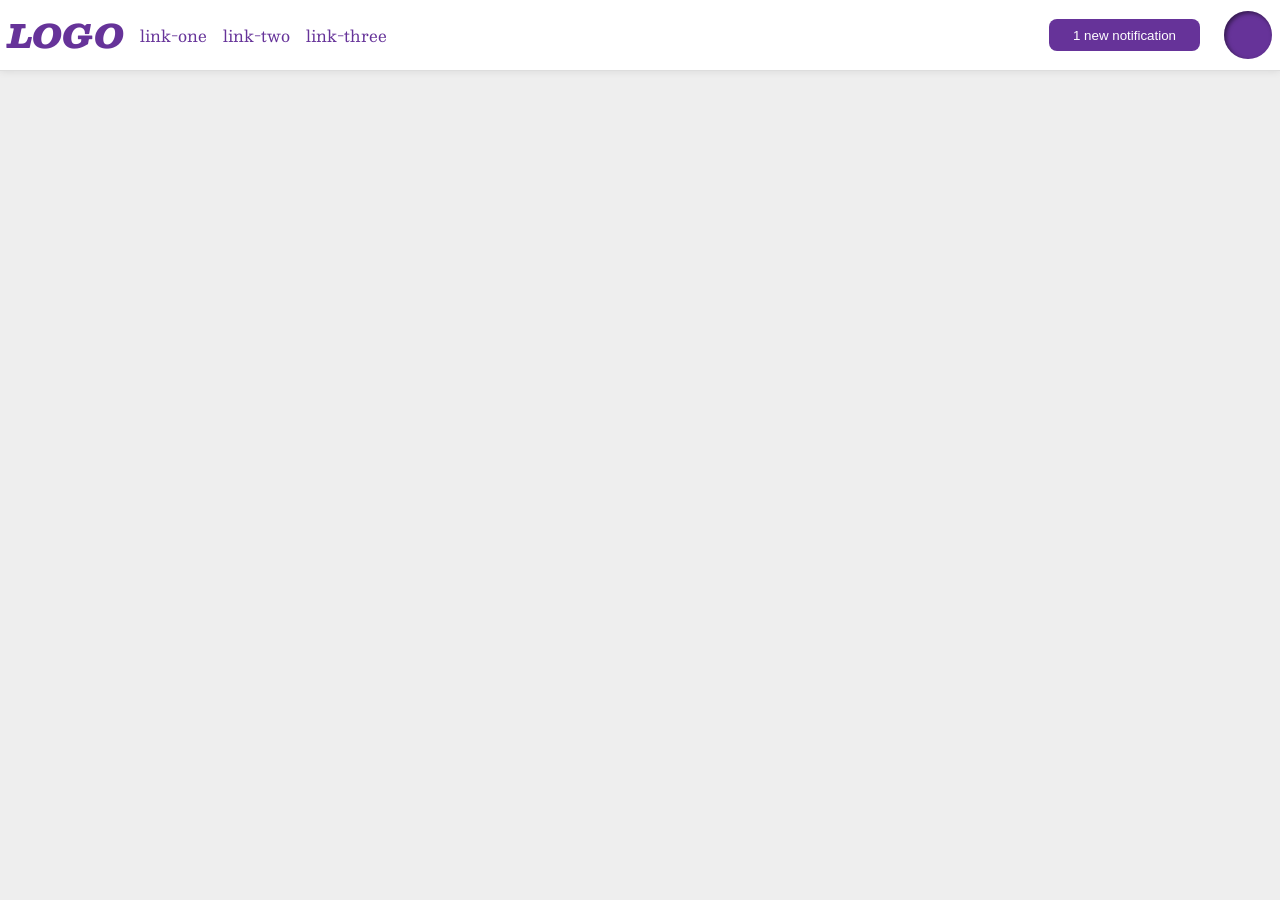
<file: foundations/flex/03-flex-header-2/index.html>
<!DOCTYPE html>
<html lang="en">
  <head>
    <meta charset="UTF-8">
    <meta http-equiv="X-UA-Compatible" content="IE=edge">
    <meta name="viewport" content="width=device-width, initial-scale=1.0">
    <title>Flex Header 2</title>
    <link rel="stylesheet" href="style.css">
  </head>
  <body>
    <div class="header">
      <div>
      <div class="logo">
        LOGO
      </div>
        <ul class="links">
          <li><a href="https://google.com">link-one</a></li>
          <li><a href="https://google.com">link-two</a></li>
          <li><a href="https://google.com">link-three</a></li>
        </ul>
      </div>
      <div>
        <button class="notifications">
          1 new notification
        </button>
        <div class="profile-image"></div>
      </div>
    </div>
  </body>
</html>
</file>
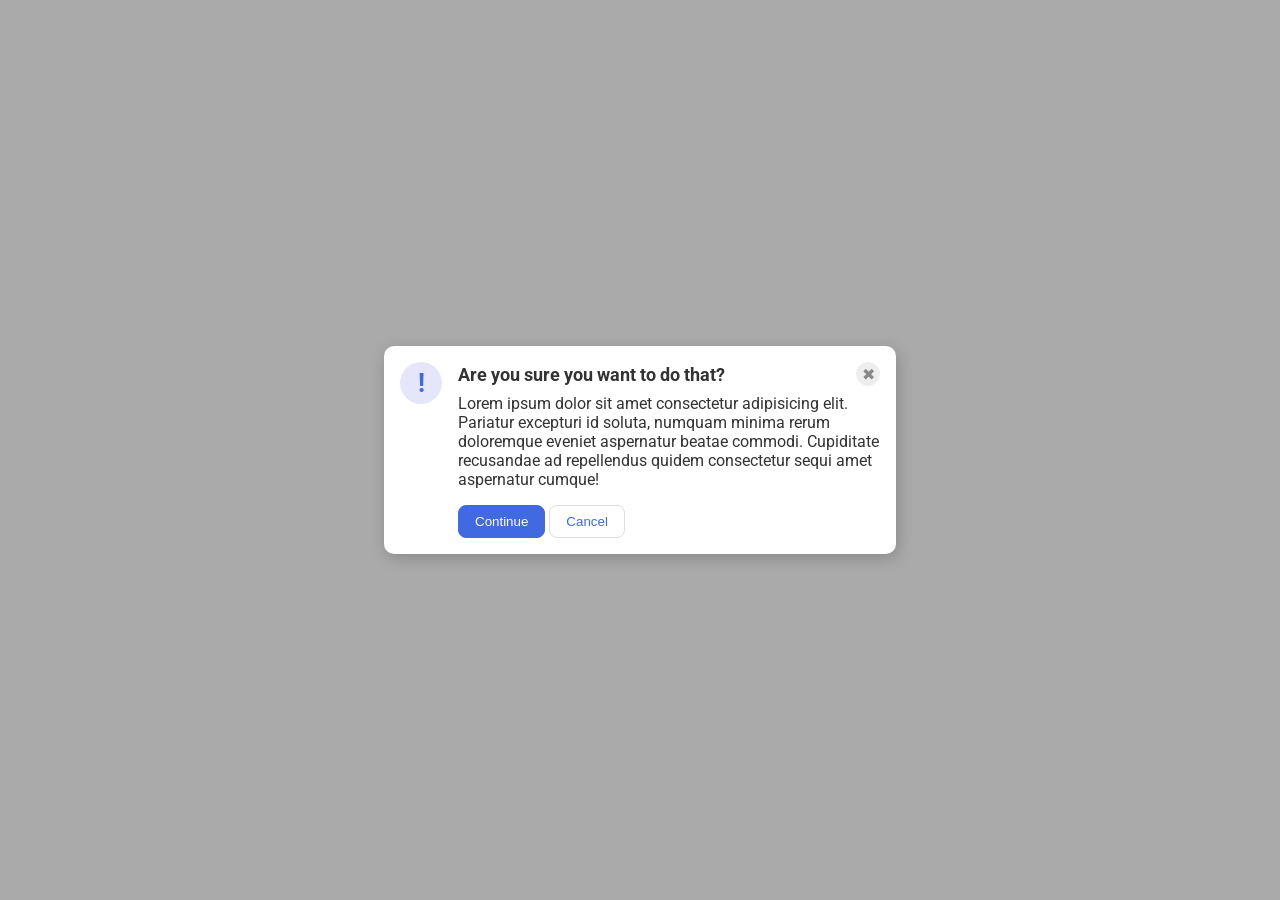
<file: foundations/flex/05-flex-modal/index.html>
<!DOCTYPE html>
<html lang="en">
  <head>
    <meta charset="UTF-8">
    <meta http-equiv="X-UA-Compatible" content="IE=edge">
    <meta name="viewport" content="width=device-width, initial-scale=1.0">
    <link rel="stylesheet" href="style.css">
    <title>Modal</title>
  </head>
  <body>
    <div class="modal">
      <div class="icon">!</div>
      <div class="center">
        <div class="header">
          <span>Are you sure you want to do that?</span>
          <button class="close-button">✖</button>
        </div>

        <div class="text">Lorem ipsum dolor sit amet consectetur adipisicing elit. Pariatur excepturi id soluta, numquam minima rerum doloremque eveniet aspernatur beatae commodi. Cupiditate recusandae ad repellendus quidem consectetur sequi amet aspernatur cumque!</div>
        <button class="continue">Continue</button>
        <button class="cancel">Cancel</button>
      </div>
    </div>
  </body>
</html>
</file>
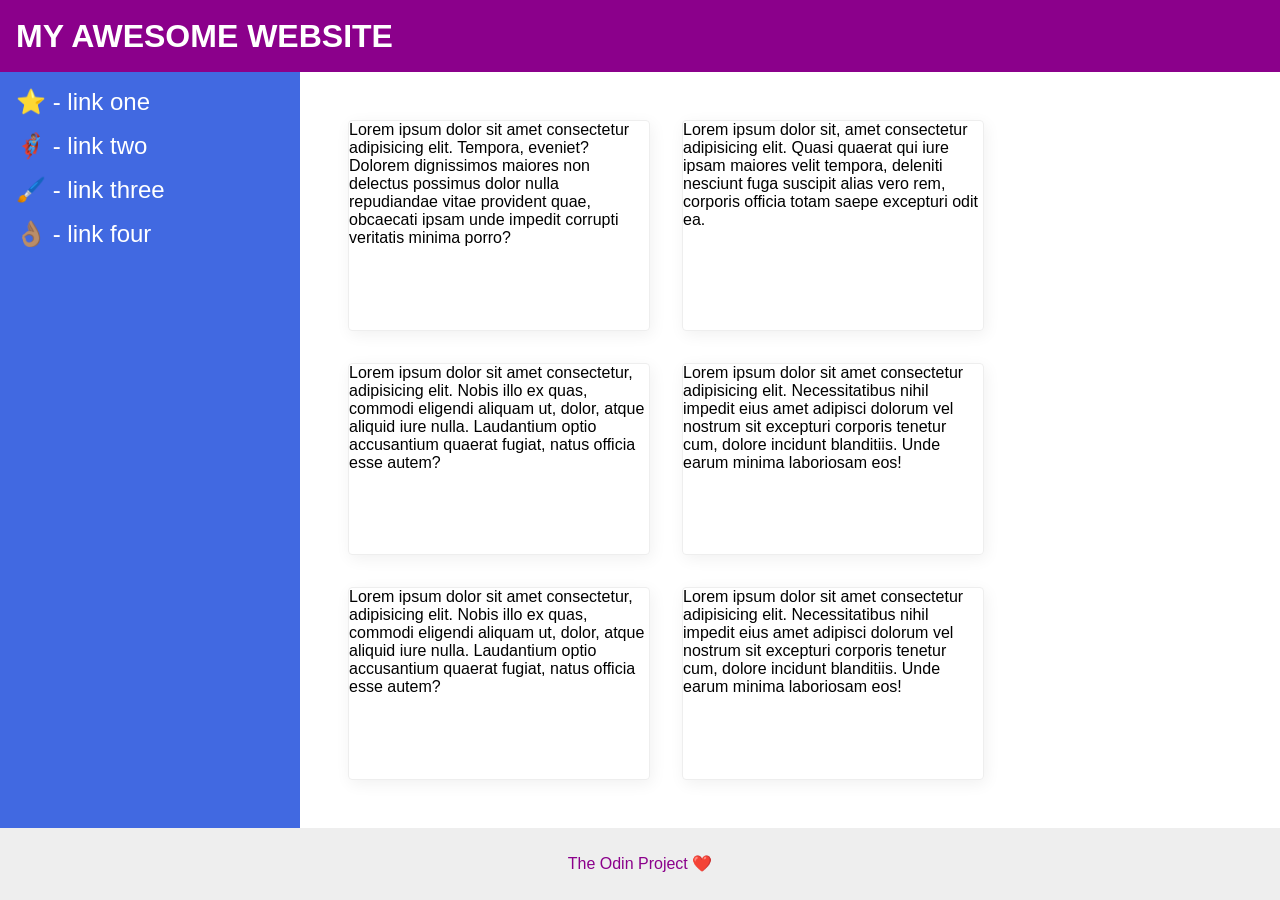
<file: foundations/flex/07-flex-layout-2/index.html>
<!DOCTYPE html>
<html lang="en">
  <head>
    <meta charset="UTF-8">
    <meta http-equiv="X-UA-Compatible" content="IE=edge">
    <meta name="viewport" content="width=device-width, initial-scale=1.0">
    <title>The Holy Grail</title>
    <link rel="stylesheet" href="style.css">
  </head>
  <body>
    <div class="header">
      MY AWESOME WEBSITE
    </div>
    
    <div class="center">
      <div class="sidebar">
        <ul>
          <li><a href="#">⭐ - link one</a></li>
          <li><a href="#">🦸🏽‍♂️ - link two</a></li>
          <li><a href="#">🖌️ - link three</a></li>
          <li><a href="#">👌🏽 - link four</a></li>
        </ul>
      </div>

      <div class="cards">
        <div class="card">Lorem ipsum dolor sit amet consectetur adipisicing elit. Tempora, eveniet? Dolorem dignissimos maiores non delectus possimus dolor nulla repudiandae vitae provident quae, obcaecati ipsam unde impedit corrupti veritatis minima porro?</div>
        <div class="card">Lorem ipsum dolor sit, amet consectetur adipisicing elit. Quasi quaerat qui iure ipsam maiores velit tempora, deleniti nesciunt fuga suscipit alias vero rem, corporis officia totam saepe excepturi odit ea.</div>
        <div class="card">Lorem ipsum dolor sit amet consectetur, adipisicing elit. Nobis illo ex quas, commodi eligendi aliquam ut, dolor, atque aliquid iure nulla. Laudantium optio accusantium quaerat fugiat, natus officia esse autem?</div>
        <div class="card">Lorem ipsum dolor sit amet consectetur adipisicing elit. Necessitatibus nihil impedit eius amet adipisci dolorum vel nostrum sit excepturi corporis tenetur cum, dolore incidunt blanditiis. Unde earum minima laboriosam eos!</div>
        <div class="card">Lorem ipsum dolor sit amet consectetur, adipisicing elit. Nobis illo ex quas, commodi eligendi aliquam ut, dolor, atque aliquid iure nulla. Laudantium optio accusantium quaerat fugiat, natus officia esse autem?</div>
        <div class="card">Lorem ipsum dolor sit amet consectetur adipisicing elit. Necessitatibus nihil impedit eius amet adipisci dolorum vel nostrum sit excepturi corporis tenetur cum, dolore incidunt blanditiis. Unde earum minima laboriosam eos!</div>
      </div>
      </div>
    
    <div class="footer">
      The Odin Project ❤️
    </div>
  </body>
</html>
</file>
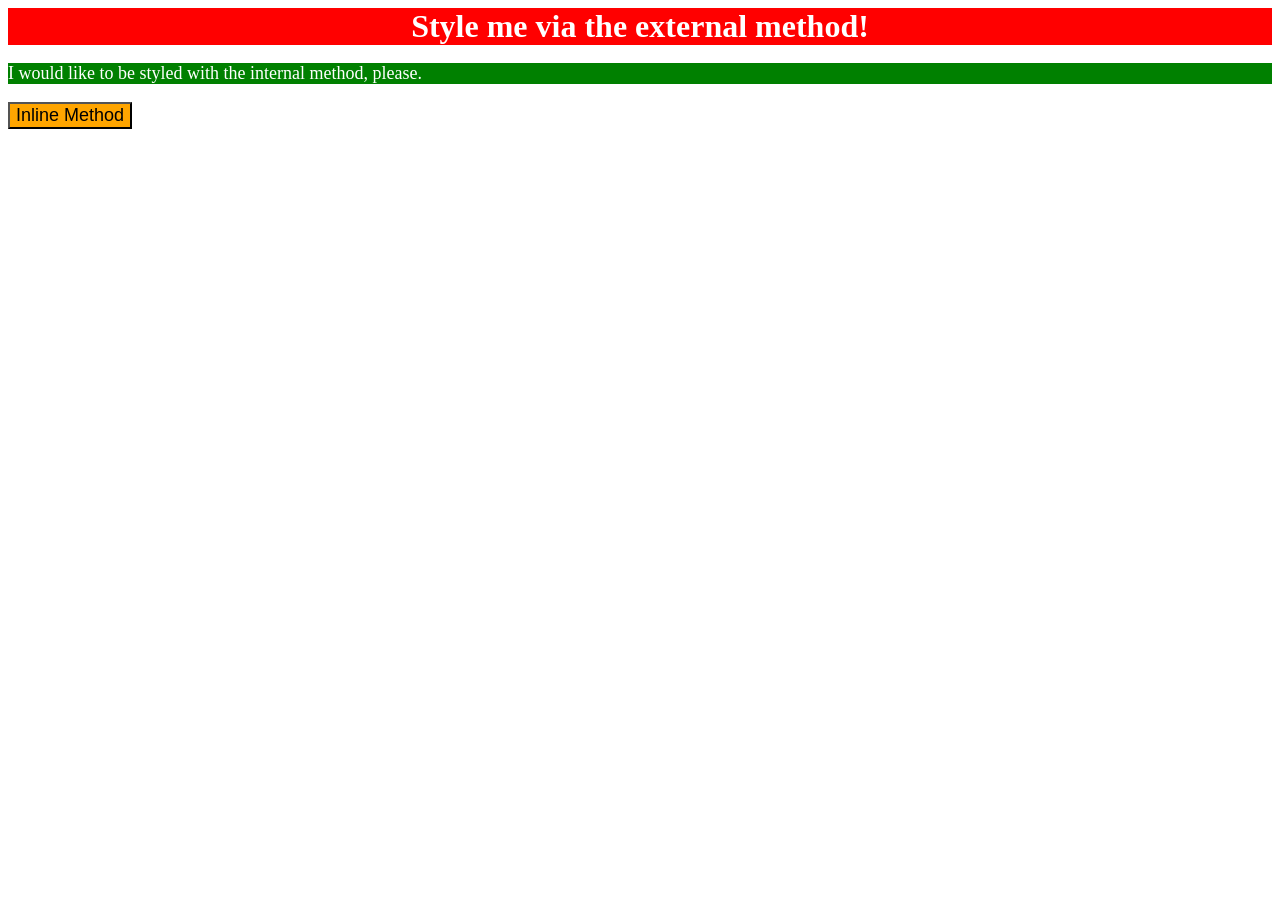
<file: foundations/intro-to-css/01-css-methods/index.html>
<!DOCTYPE html>
<html lang="en">
  <head>
    <meta charset="UTF-8">
    <meta http-equiv="X-UA-Compatible" content="IE=edge">
    <meta name="viewport" content="width=device-width, initial-scale=1.0">
    <title>Methods for Adding CSS</title>
    <link rel="stylesheet" href="./styles.css" />
    <style>
      p {
        background-color: green;
        color: white;
        font-size: 18px;
      }
    </style>
  </head>
  <body>
    <div>Style me via the external method!</div>
    <p>I would like to be styled with the internal method, please.</p>
    <button style="background-color: orange; font-size: 18px;">Inline Method</button>
  </body>
</html>
</file>
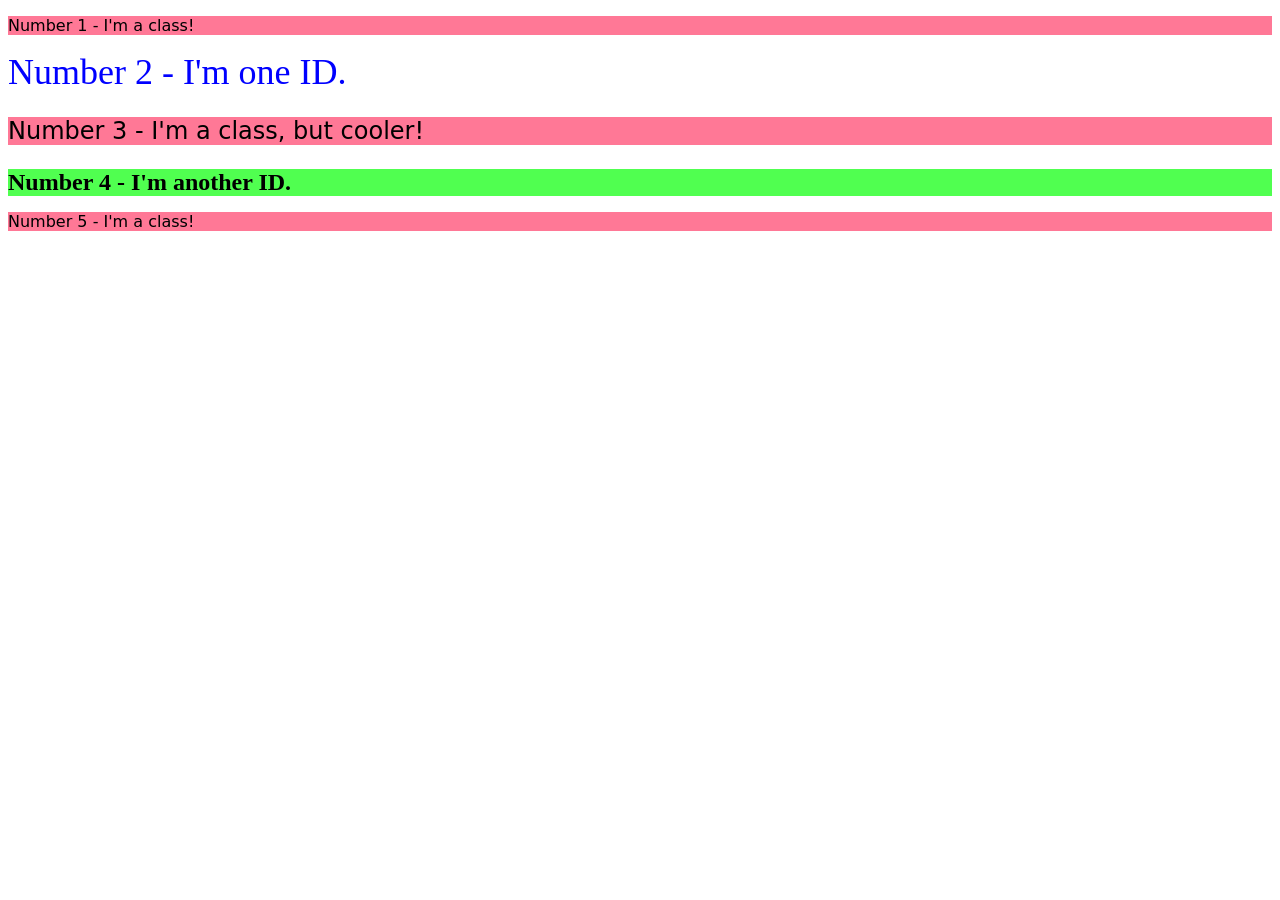
<file: foundations/intro-to-css/02-class-id-selectors/index.html>
<!DOCTYPE html>
<html lang="en">
  <head>
    <meta charset="UTF-8">
    <meta http-equiv="X-UA-Compatible" content="IE=edge">
    <meta name="viewport" content="width=device-width, initial-scale=1.0">
    <title>Class and ID Selectors</title>
    <link rel="stylesheet" href="style.css">
  </head>
  <body>
    <p class="odd">Number 1 - I'm a class!</p>
    <div id="second">Number 2 - I'm one ID.</div>
    <p class="odd third">Number 3 - I'm a class, but cooler!</p>
    <div id="fourth">Number 4 - I'm another ID.</div>
    <p class="odd">Number 5 - I'm a class!</p>
  </body>
</html>
</file>
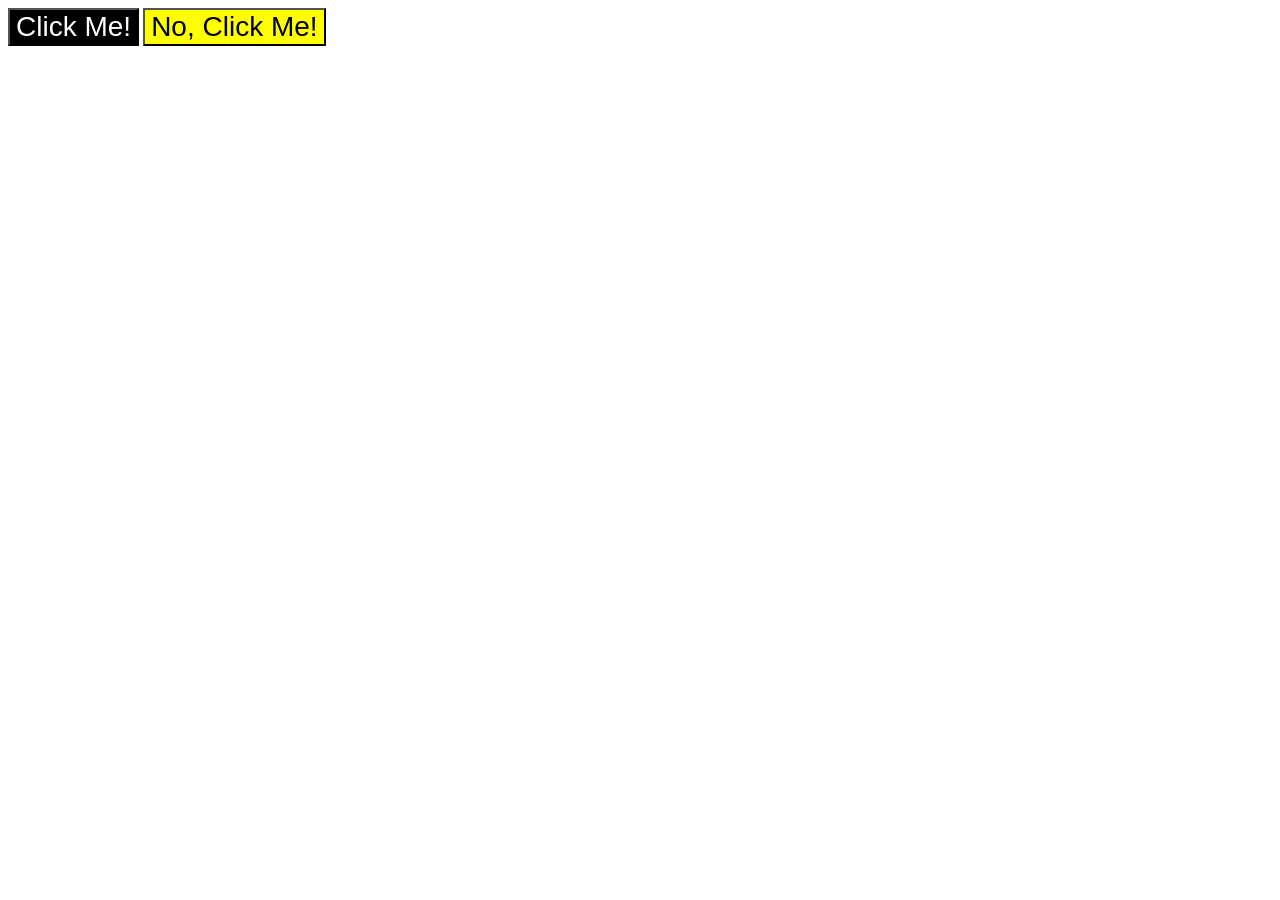
<file: foundations/intro-to-css/03-grouping-selectors/index.html>
<!DOCTYPE html>
<html lang="en">
  <head>
    <meta charset="UTF-8">
    <meta http-equiv="X-UA-Compatible" content="IE=edge">
    <meta name="viewport" content="width=device-width, initial-scale=1.0">
    <title>Grouping Selectors</title>
    <link rel="stylesheet" href="style.css">
  </head>
  <body>
    <button class="first">Click Me!</button>
    <button class="second">No, Click Me!</button>
  </body>
</html>
</file>
<file: foundations/flex/03-flex-header-2/style.css>
/* this is some magical font-importing.  
you'll learn about it later. */
@import url('https://fonts.googleapis.com/css2?family=Besley:ital,wght@0,400;1,900&display=swap');

body {
  margin: 0;
  background: #eee;
  font-family: Besley, serif;
}

button {
  border: none;
  border-radius: 8px;
  background: rebeccapurple;
  color: white;
  padding: 8px 24px;
  margin: 16px;
}

a {
  /* this removes the line under our links */
  text-decoration: none;
  color: rebeccapurple;
  margin: 8px;
}

ul {
  list-style-type: none;
  padding: 0px;
  display: flex;
  align-items: center;
}

.header {
  background: white;
  border-bottom: 1px solid #ddd;
  box-shadow: 0 0 8px rgba(0,0,0,.1);
  display: flex;
  justify-content: space-between;
  align-items: center;
}

.profile-image {
  background: rebeccapurple;
  box-shadow: inset 2px 2px 4px rgba(0,0,0,.5);
  border-radius: 50%;
  width: 48px;
  height: 48px;
  margin: 8px;
}

.logo {
  color: rebeccapurple;
  font-size: 32px;
  font-weight: 900;
  font-style: italic;
  margin: 8px;
}

.header div {
  display: flex;
}
</file>
<file: foundations/flex/05-flex-modal/style.css>
@import url('https://fonts.googleapis.com/css2?family=Roboto:wght@400;700&display=swap');

html, body {
  height: 100%;
}

body {
  font-family: Roboto, sans-serif;
  margin: 0;
  background: #aaa;
  color: #333;
  /* I'll give you this one for free lol */
  display: flex;
  align-items: center;
  justify-content: center;
}

.modal {
  background: white;
  width: 480px;
  border-radius: 10px;
  box-shadow: 2px 4px 16px rgba(0,0,0,.2);
  display: flex;
  padding: 16px;
  gap: 16px;
}

.icon {
  color: royalblue;
  font-size: 26px;
  font-weight: 700;
  background: lavender;
  width: 42px;
  height: 42px;
  border-radius: 50%;
  display: flex;
  align-items: center;
  justify-content: center;
  flex-shrink: 0;
}

.close-button {
  background: #eee;
  border-radius: 50%;
  color: #888;
  font-weight: 400;
  font-size: 16px;
  height: 24px;
  width: 24px;
  display: flex;
  align-items: center;
  justify-content: center;
  border: 1px solid #eee;
  padding: 0;
}

.header {
  font-weight: 700;
  font-size: large;
  display: flex;
  align-items: center;
  justify-content: space-between;
  margin-bottom: 8px;
}

.text {
  margin-bottom: 16px;
}

button {
  cursor: pointer;
  padding: 8px 16px;
  border-radius: 8px;
}

button.continue {
  background: royalblue;
  border: 1px solid royalblue;
  color: white;
}

button.cancel {
  background: white;
  border: 1px solid #ddd;
  color: royalblue;
}
</file>
<file: foundations/flex/07-flex-layout-2/style.css>
body {
  font-family: -apple-system, BlinkMacSystemFont, 'Segoe UI', Roboto, Oxygen, Ubuntu, Cantarell, 'Open Sans', 'Helvetica Neue', sans-serif;
  margin: 0;
  min-height: 100vh;
  /* Additions */
  display: flex;
  flex-direction: column;
}

ul {
  list-style-type: none;
  padding: 0;
  margin: 0;
  display: flex;
  flex-direction: column;
  gap: 16px;
}

a {
  text-decoration: none;
  font-size: 24px;
  color: white;
}

.header {
  height: 72px;
  background: darkmagenta;
  color: white;
  /* Additions */
  line-height: 72px;
  font-size: 32px;
  font-weight: 900;
  text-indent: 16px;
}

.footer {
  height: 72px;
  background: #eee;
  color: darkmagenta;
  /* Additions */
  line-height: 72px;
  text-align: center;
}

.center {
  display: flex;
  flex-grow: 1;
}

.sidebar {
  width: 300px;
  background: royalblue;
  box-sizing: border-box;
  /* Additions */
  flex-shrink: 0;
  padding: 16px;
}

.cards {
  padding: 48px;
  display: flex;
  flex-wrap: wrap;
  gap: 32px;
}

.card {
  border: 1px solid #eee;
  box-shadow: 2px 4px 16px rgba(0,0,0,.06);
  border-radius: 4px;
  flex-basis: 300px;
}

/* Additions */
</file>
<file: foundations/intro-to-css/01-css-methods/styles.css>
div {
    background-color: red;
    color: white;
    font-size: 32px;
    font-weight: bold;
    text-align: center;
}
</file>
<file: foundations/intro-to-css/02-class-id-selectors/style.css>
/* Add CSS Styling */

.odd {
    background-color: rgb(255, 120, 150);
    font-family: "Verdana", "DejaVu Sans", sans-serif;
}

.odd.third {
    font-size: 24px;
}

#second {
    color: rgb(0, 0, 255);
    font-size: 36px;
}

#fourth {
    background-color: rgb(80, 255, 80);
    font-size: 24px;
    font-weight: 700;
}
</file>
<file: foundations/intro-to-css/03-grouping-selectors/style.css>
/* Add CSS Styling */

.first,
.second {
    font-size: 28px;
    font-family: "Helvetica", "Times New Roman", sans-serif;
}

.first {
    background-color: hsl(0, 0%, 0%);
    color: hsl(0, 0%, 100%);
}

.second {
    background-color: hsl(60, 100%, 50%);
}
</file>
